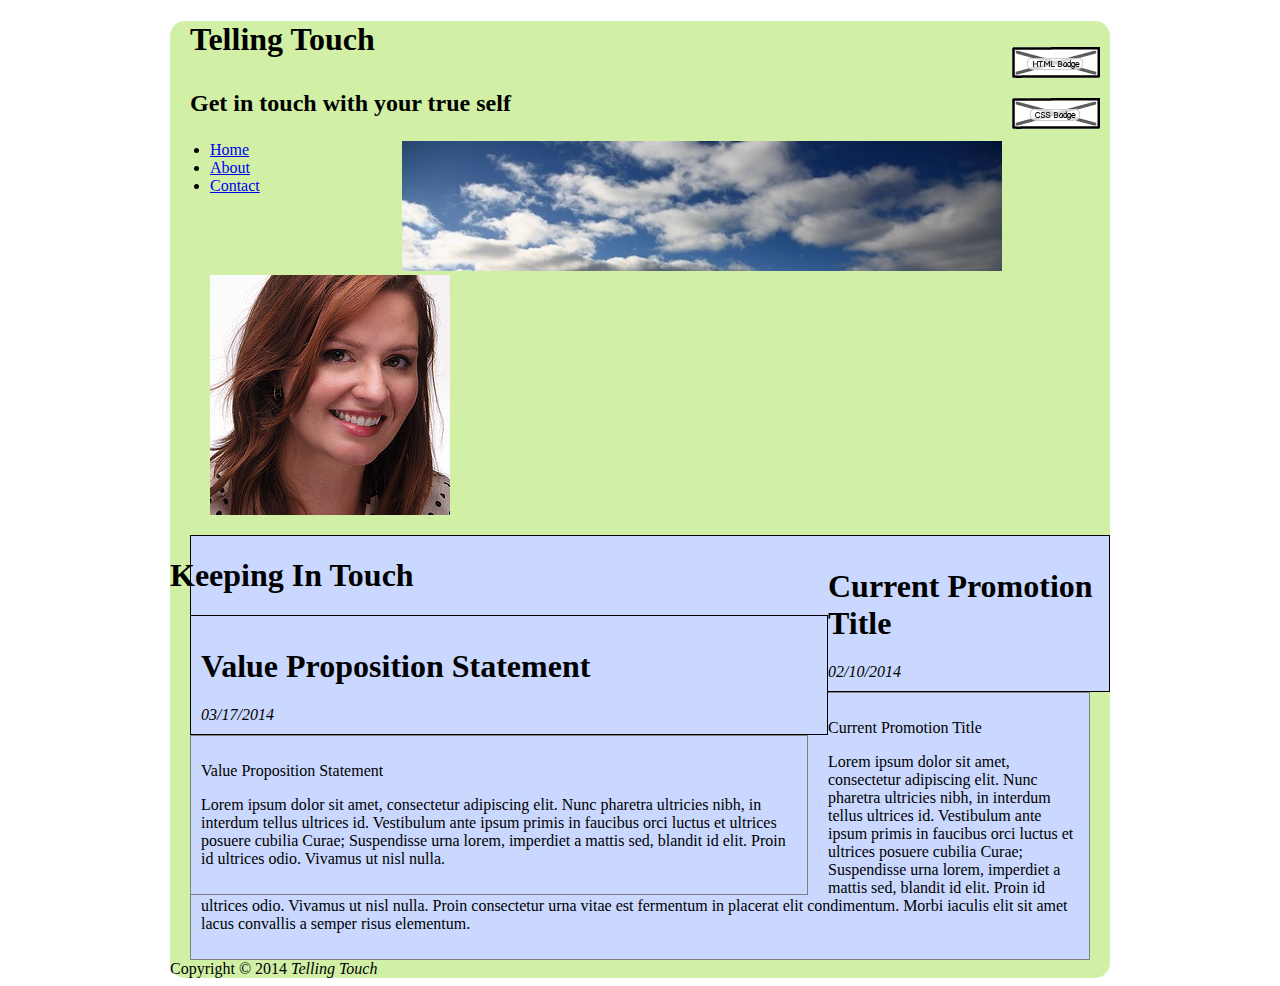
<file: template/index.html>
<!DOCTYPE html>

<!-- The doctype declares the type of coding the HTML page uses so that the browser knows how to render it. -->

<!-- The  html tag contains everything on the page: head and body-->
<html lang="en">

  <!-- The "head" container includes all the information the browser needs to display the page -->
  <head>
    <!-- the "meta" tag is used to provide, ah, meta-information about the page. 
         This one is another method to the browser what this content is and what character set we are using 
    -->
    <meta http-equiv="Content-Type" content="text/html" charset="UTF-8">

    <!-- edit the title to include client content-->
    <title>Telling Touch</title>
    
    <!-- The "link" tag identifies your external CSS style sheet. Edit this link to use your particular file  -->
    <link rel="stylesheet" type="text/css" href="stylesheets/template.css" />
  	
    <!-- the "style" tag container includes this page's unique style rules -->
    <style type="text/css">
  		{p, li {color: black;}
  	</style>
  </head>

  <!-- The "body" tag container includes the structure and content of the page -->
  <body>

    <div class="container"> <!-- contains everything on the page; used for centering and margins-->

    	<header> <!-- contains the constant stuff at the top of the page -->

        <div id="validation_badge">

          <!-- replace this html with the html snippets that displays your validation badges of the client wants this. -->
          <p>
            <img src="images/html_validation_badge_mockup.png" 
                 alt="replace this with the HTML validator badge code snippet" 
                 height="31" 
                 width="88" 
           
          </p>
          <!-- Notice that the indentation style of the second segment of code is all on one line. Which one is more readable for you? -->
          <p>
            <img src="images/css_validation_badge_mockup.png" alt="replace this with the CSS validator badge code snippet" height="31" width="88" />
          </p>
        </div>

      	<div class="page_heading">
          <h1>Telling Touch<p></P></h1>
          <h2> <p>Get in touch with your true self</p></h2>
          <div id="logo">
          <img src="client_assets/logo.jpg" alt"Photo Credit: The Tedster http://flikr.com/14646291@N04/8353617707">
          </logo>
        </div>
      	      
        </header>
  <div class="main">
        <nav>
        <ul>
          <li><a href="index.html">Home</a></li>
          <li><a href="about.html">About</a></li>
          <li><a href="contact.html">Contact</a></li>
          <p></P>
          <img src="client_assets/headshot.jpg" alt="Photo Credit: Pat David  http://www.flikr/com/photos/39707801@N001214643804">
        </ul>
        </nav>
    <div class="articles">
      <h1>Keeping In Touch</h1>
    	<article>
      	<div class="article_heading">
      	 <h1>Value Proposition Statement</h1> <i>03/17/2014</i>
      	</div>
      	<div class="article_content">
          <p>Value Proposition Statement</p>
          <p>Lorem ipsum dolor sit amet, consectetur adipiscing elit. Nunc pharetra ultricies nibh, in interdum tellus ultrices id. Vestibulum ante ipsum primis in faucibus orci luctus et ultrices posuere cubilia Curae; Suspendisse urna lorem, imperdiet a mattis sed, blandit id elit. Proin id ultrices odio. Vivamus ut nisl nulla.</p>
      	</div>		
    	</div>
      </article>

      <article>
        <div class="article_heading">
         <h1>Current Promotion Title</h1> <i>02/10/2014</i>
        </div>
        <div class="article_content">
          <p>Current Promotion Title</p>
          <p>Lorem ipsum dolor sit amet, consectetur adipiscing elit. Nunc pharetra ultricies nibh, in interdum tellus ultrices id. Vestibulum ante ipsum primis in faucibus orci luctus et ultrices posuere cubilia Curae; Suspendisse urna lorem, imperdiet a mattis sed, blandit id elit. Proin id ultrices odio. Vivamus ut nisl nulla. Proin consectetur urna vitae est fermentum in placerat elit condimentum. Morbi iaculis elit sit amet lacus convallis a semper risus elementum.</p>

        </div>    
      </div>
     
    </articles>
    	<!-- the footer area sits at the bottom of the page -->
  </main>
    	<footer>
        <!-- edit the footer to include your name  -->
    	 Copyright &copy; 2014 <i>Telling Touch</i>
    	</div>
  	</div>  <!-- .container -->
      </footer>

  </body>
</html>
</file>
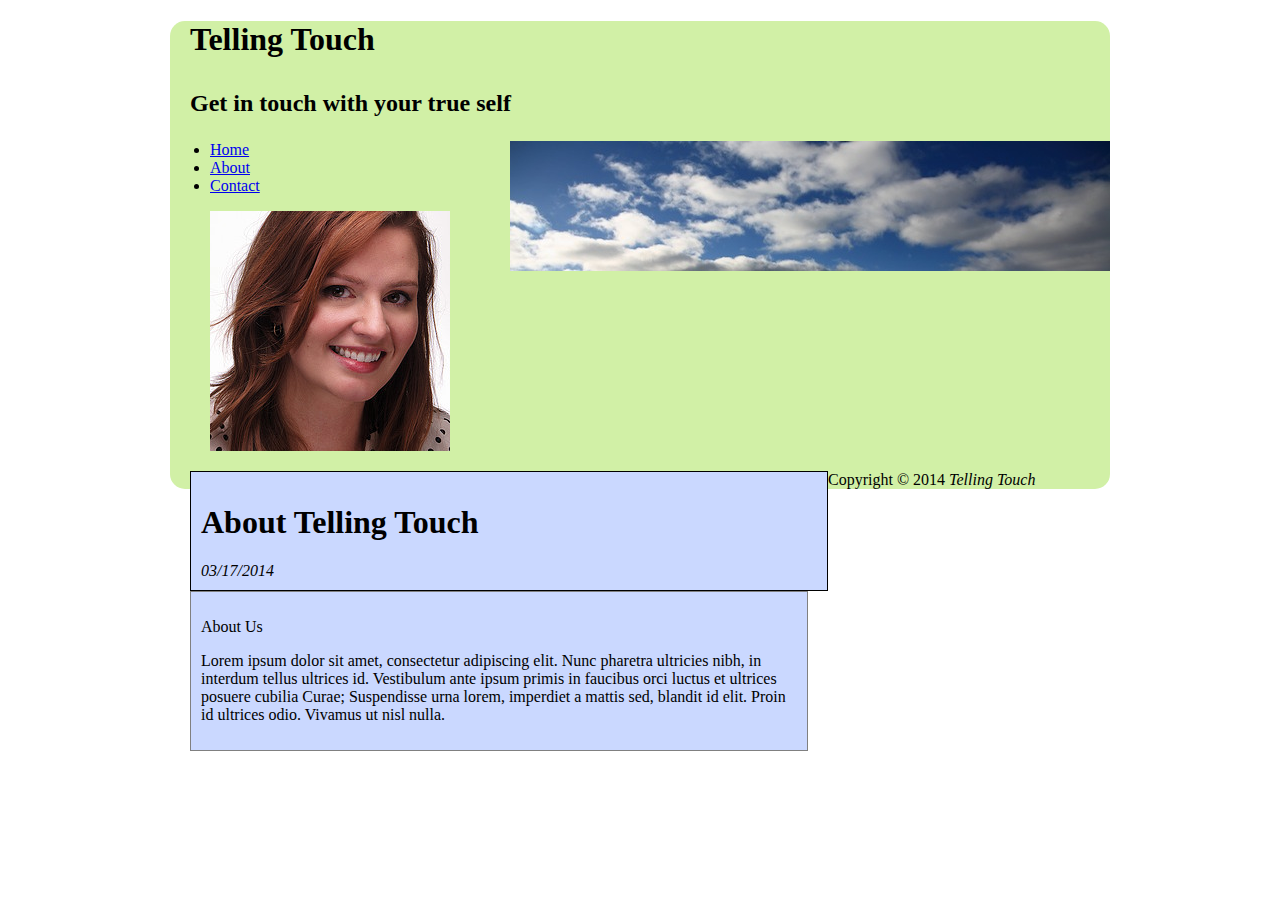
<file: template/about.html>
<!DOCTYPE html>

<!-- The doctype declares the type of coding the HTML page uses so that the browser knows how to render it. -->

<!-- The  html tag contains everything on the page: head and body-->
<html lang="en">

  <!-- The "head" container includes all the information the browser needs to display the page -->
  <head>
    <!-- the "meta" tag is used to provide, ah, meta-information about the page. 
         This one is another method to the browser what this content is and what character set we are using 
    -->
    <meta http-equiv="Content-Type" content="text/html" charset="UTF-8">

    <!-- edit the title to include client content-->
    <title>Telling Touch</title>
    
    <!-- The "link" tag identifies your external CSS style sheet. Edit this link to use your particular file  -->
    <link rel="stylesheet" type="text/css" href="stylesheets/template.css" />
  	
    <!-- the "style" tag container includes this page's unique style rules -->
    <style type="text/css">
  		{p, li {color: black;}
  	</style>
  </head>

  <!-- The "body" tag container includes the structure and content of the page -->
  <body>

    <div class="container"> <!-- contains everything on the page; used for centering and margins-->

    	<header> <!-- contains the constant stuff at the top of the page -->

       	<div class="page_heading">
          <h1>Telling Touch<p></P></h1>
          <h2> <p>Get in touch with your true self</p></h2>
          <div id="logo">
          <img src="client_assets/logo.jpg" alt"Photo Credit: The Tedster http://flikr.com/14646291@N04/8353617707">
          </logo>
        </div>
      	      
      </header>
  <div class="main">
        <nav>
        <ul>
          <li><a href="index.html">Home</a></li>
          <li><a href="about.html">About</a></li>
          <li><a href="contact.html">Contact</a></li>
          <p></P>
          <img src="client_assets/headshot.jpg" alt="Photo Credit: Pat David  http://www.flikr/com/photos/39707801@N001214643804">
        </ul>
        </nav>
    <div class="articles">
    	<article>
      	<div class="article_heading">
      	 <h1>About Telling Touch</h1> <i>03/17/2014</i>
      	</div>
      	<div class="article_content">
          <p>About Us</p>
          <p>Lorem ipsum dolor sit amet, consectetur adipiscing elit. Nunc pharetra ultricies nibh, in interdum tellus ultrices id. Vestibulum ante ipsum primis in faucibus orci luctus et ultrices posuere cubilia Curae; Suspendisse urna lorem, imperdiet a mattis sed, blandit id elit. Proin id ultrices odio. Vivamus ut nisl nulla.</p>
      	</div>		
    	</div>
      </article>

    </articles>
    	<!-- the footer area sits at the bottom of the page -->
  </main>
    	<footer>
        <!-- edit the footer to include your name  -->
    	 Copyright &copy; 2014 <i>Telling Touch</i>
    	</div>
  	</div>  <!-- .container -->
      </footer>

  </body>
</html>
</file>
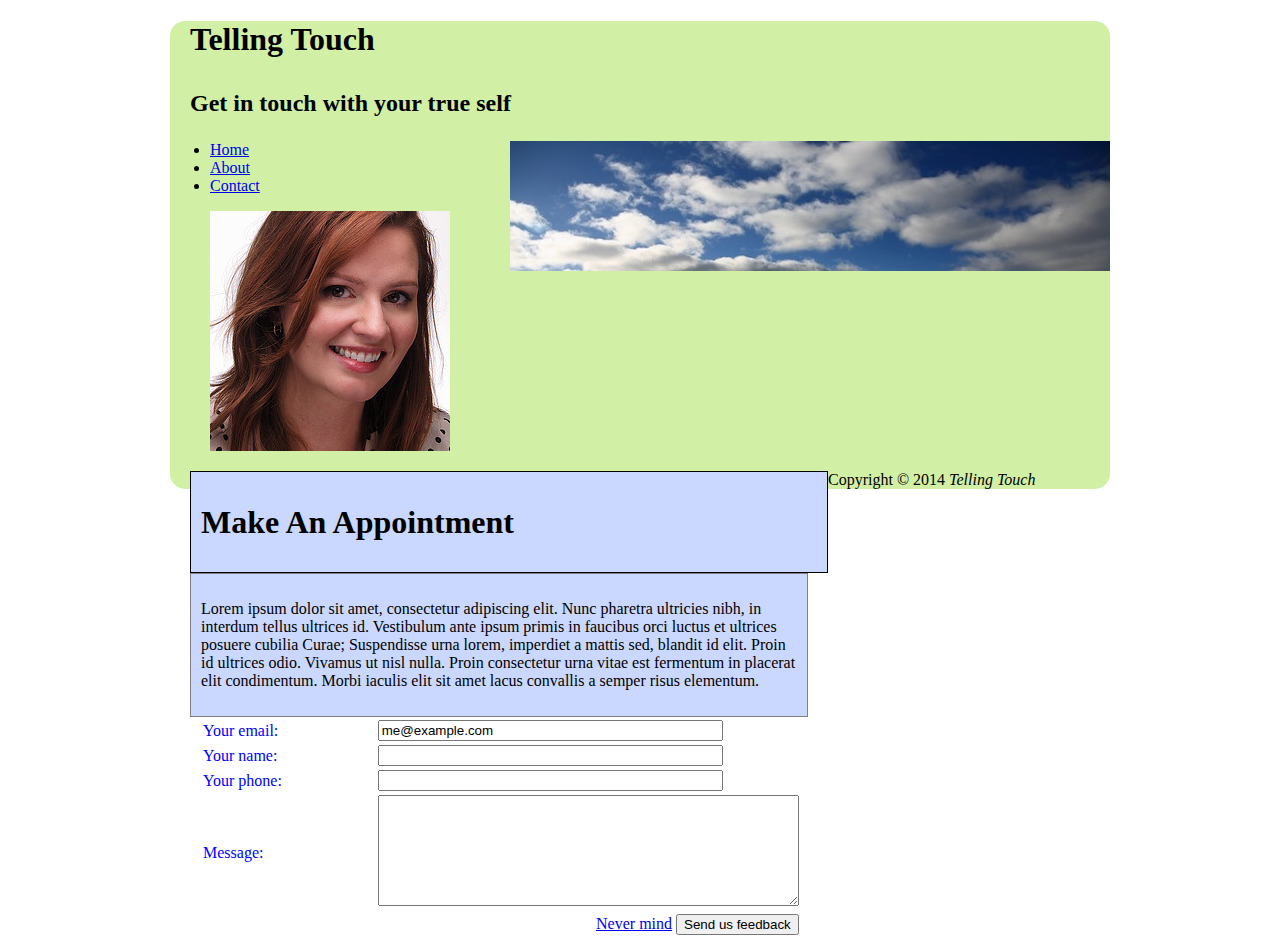
<file: template/contact.html>
<!DOCTYPE html>

<!-- The doctype declares the type of coding the HTML page uses so that the browser knows how to render it. -->

<!-- The  html tag contains everything on the page: head and body-->
<html lang="en">

  <!-- The "head" container includes all the information the browser needs to display the page -->
  <head>
    <!-- the "meta" tag is used to provide, ah, meta-information about the page. 
         This one is another method to the browser what this content is and what character set we are using 
    -->
    <meta http-equiv="Content-Type" content="text/html" charset="UTF-8">

    <!-- edit the title to include client content-->
    <title>Telling Touch</title>
    
    <!-- The "link" tag identifies your external CSS style sheet. Edit this link to use your particular file  -->
    <link rel="stylesheet" type="text/css" href="stylesheets/template.css" />
  	
    <!-- the "style" tag container includes this page's unique style rules -->
    <style type="text/css">
  		{p, li {color: black;}
  	</style>
  </head>

  <!-- The "body" tag container includes the structure and content of the page -->
  <body>

    <div class="container"> <!-- contains everything on the page; used for centering and margins-->

    	<header> <!-- contains the constant stuff at the top of the page -->

       	<div class="page_heading">
          <h1>Telling Touch<p></P></h1>
          <h2> <p>Get in touch with your true self</p></h2>
          <div id="logo">
          <img src="client_assets/logo.jpg" alt"Photo Credit: The Tedster http://flikr.com/14646291@N04/8353617707">
          </logo>
        </div>
      	      
      </header>

  <div class="main">
        <nav>
        <ul>
            <li><a href="index.html">Home</a></li>
            <li><a href="about.html">About</a></li>
            <li><a href="contact.html">Contact</a></li>
            <p></P>
            <img src="client_assets/headshot.jpg" alt="Photo Credit: Pat David  http://www.flikr/com/photos/39707801@N001214643804">
          </ul>
        </nav>

    <div class="articles">
    	<article>
        <div class="article_heading">
         <h1>Make An Appointment </h1> 
        </div>
        <div class="article_content">
           <p>Lorem ipsum dolor sit amet, consectetur adipiscing elit. Nunc pharetra ultricies nibh, in interdum tellus ultrices id. Vestibulum ante ipsum primis in faucibus orci luctus et ultrices posuere cubilia Curae; Suspendisse urna lorem, imperdiet a mattis sed, blandit id elit. Proin id ultrices odio. Vivamus ut nisl nulla. Proin consectetur urna vitae est fermentum in placerat elit condimentum. Morbi iaculis elit sit amet lacus convallis a semper risus elementum.</p>

        </div>    
         </article>
        
          <form method="post" action="http:form-echo.herokuapp.com/form-echo">
            <table class="form_field_table">
              <tr>
                <td width="29%">Your email:</td>
                <td width="71%">
                  <input type="text"  name="recipient" value="me@example.com" size="40" />
                </td>
              </tr>
              <tr>
                <td width="29%">Your name: </td>
                <td width="71%">
                  <input type="text" name="customer_name" size="40" />
                </td>
              </tr>
              <tr>
                <td width="29%">Your phone:</td>
                <td width="71%">
                  <input type="text" name="customer_phone" size="40" />
                </td>
              </tr>
              <tr>
                <td width="29%">Message:</td>
                <td width="71%">
                  <textarea name="customer_message" rows="7" cols="50"> </textarea>
                </td>
              </tr>
              <tr>
                <td width="29%">&nbsp</td>
                <td width="71%">
                  <div class="buttons">
                    <a href="#">Never mind</a>  <input name="submit" type="submit" value="Send us feedback" />
                  </div> 
                </td>           
              </tr>
            </table>                 
          </form>
        </div>    
      </div>
      </article>
    </articles>
    	<!-- the footer area sits at the bottom of the page -->
  </main>
    	<footer>
        <!-- edit the footer to include your name  -->
    	 Copyright &copy; 2014 <i>Telling Touch</i>
    	</div>
  	</div>  <!-- .container -->
      </footer>

  </body>
</html>
</file>
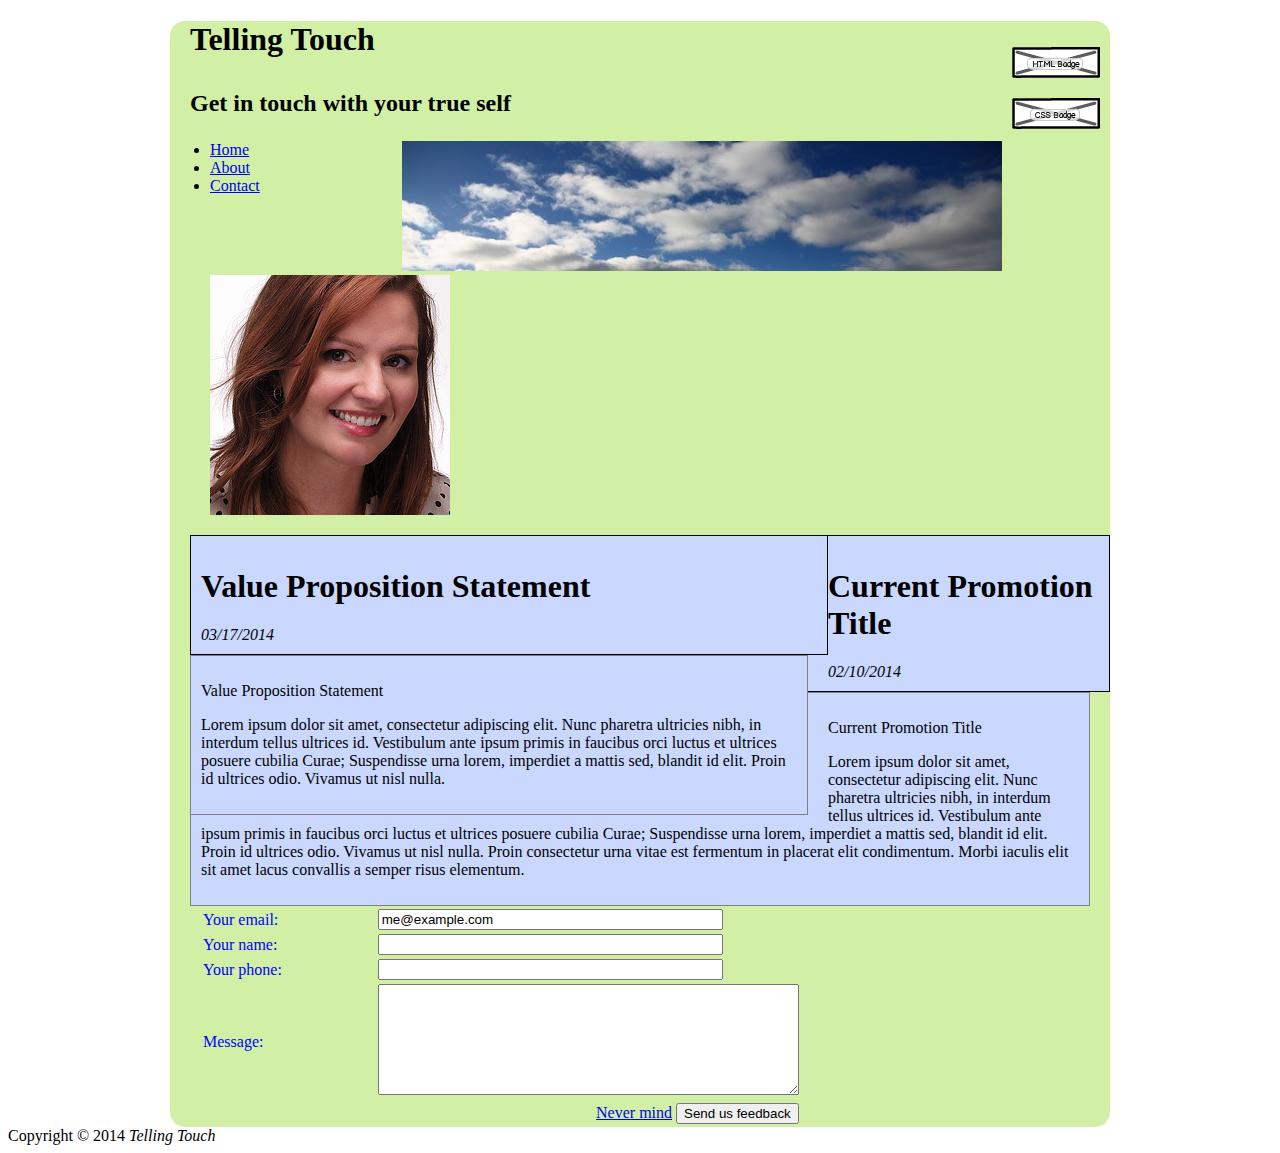
<file: template/template.html>
<!DOCTYPE html>

<!-- The doctype declares the type of coding the HTML page uses so that the browser knows how to render it. -->

<!-- The  html tag contains everything on the page: head and body-->
<html lang="en">

  <!-- The "head" container includes all the information the browser needs to display the page -->
  <head>
    <!-- the "meta" tag is used to provide, ah, meta-information about the page. 
         This one is another method to the browser what this content is and what character set we are using 
    -->
    <meta http-equiv="Content-Type" content="text/html" charset="UTF-8">

    <!-- edit the title to include client content-->
    <title>Telling Touch</title>
    
    <!-- The "link" tag identifies your external CSS style sheet. Edit this link to use your particular file  -->
    <link rel="stylesheet" type="text/css" href="stylesheets/template.css" />
  	
    <!-- the "style" tag container includes this page's unique style rules -->
    <style type="text/css">
  		{p, li {color: black;}
  	</style>
  </head>

  <!-- The "body" tag container includes the structure and content of the page -->
  <body>

    <div class="container"> <!-- contains everything on the page; used for centering and margins-->

    	<header> <!-- contains the constant stuff at the top of the page -->

        <div id="validation_badge">

          <!-- replace this html with the html snippets that displays your validation badges of the client wants this. -->
          <p>
            <img src="images/html_validation_badge_mockup.png" 
                 alt="replace this with the HTML validator badge code snippet" 
                 height="31" 
                 width="88" 
           
          </p>
          <!-- Notice that the indentation style of the second segment of code is all on one line. Which one is more readable for you? -->
          <p>
            <img src="images/css_validation_badge_mockup.png" alt="replace this with the CSS validator badge code snippet" height="31" width="88" />
          </p>
        </div>

      	<div class="page_heading">
          <h1>Telling Touch<p></P></h1>
          <h2> <p>Get in touch with your true self</p></h2>
          <div id="logo">
          <img src="client_assets/logo.jpg" alt"Photo Credit: The Tedster http://flikr.com/14646291@N04/8353617707">
          </logo>
        </div>
      	      
        </header>
  <div class="main">
        <nav>
        <ul>
          <li><a href="index.html">Home</a></li>
          <li><a href="about.html">About</a></li>
          <li><a href="contact.html">Contact</a></li>
          <p></P>
          <img src="client_assets/headshot.jpg" alt="Photo Credit: Pat David  http://www.flikr/com/photos/39707801@N001214643804">
        </ul>
        </nav>
    <div class="articles">
    	<article>
      	<div class="article_heading">
      	 <h1>Value Proposition Statement</h1> <i>03/17/2014</i>
      	</div>
      	<div class="article_content">
          <p>Value Proposition Statement</p>
          <p>Lorem ipsum dolor sit amet, consectetur adipiscing elit. Nunc pharetra ultricies nibh, in interdum tellus ultrices id. Vestibulum ante ipsum primis in faucibus orci luctus et ultrices posuere cubilia Curae; Suspendisse urna lorem, imperdiet a mattis sed, blandit id elit. Proin id ultrices odio. Vivamus ut nisl nulla.</p>
      	</div>		
    	</div>
      </article>

      <article>
        <div class="article_heading">
         <h1>Current Promotion Title</h1> <i>02/10/2014</i>
        </div>
        <div class="article_content">
          <p>Current Promotion Title</p>
          <p>Lorem ipsum dolor sit amet, consectetur adipiscing elit. Nunc pharetra ultricies nibh, in interdum tellus ultrices id. Vestibulum ante ipsum primis in faucibus orci luctus et ultrices posuere cubilia Curae; Suspendisse urna lorem, imperdiet a mattis sed, blandit id elit. Proin id ultrices odio. Vivamus ut nisl nulla. Proin consectetur urna vitae est fermentum in placerat elit condimentum. Morbi iaculis elit sit amet lacus convallis a semper risus elementum.</p>

        </div>    
      </div>
      </article>
        
          <form method="post" action="http:form-echo.herokuapp.com/form-echo">
            <table class="form_field_table">
              <tr>
                <td width="29%">Your email:</td>
                <td width="71%">
                  <input type="text"  name="recipient" value="me@example.com" size="40" />
                </td>
              </tr>
              <tr>
                <td width="29%">Your name: </td>
                <td width="71%">
                  <input type="text" name="customer_name" size="40" />
                </td>
              </tr>
              <tr>
                <td width="29%">Your phone:</td>
                <td width="71%">
                  <input type="text" name="customer_phone" size="40" />
                </td>
              </tr>
              <tr>
                <td width="29%">Message:</td>
                <td width="71%">
                  <textarea name="customer_message" rows="7" cols="50"> </textarea>
                </td>
              </tr>
              <tr>
                <td width="29%">&nbsp</td>
                <td width="71%">
                  <div class="buttons">
                    <a href="#">Never mind</a>  <input name="submit" type="submit" value="Send us feedback" />
                  </div> 
                </td>           
              </tr>
            </table>                 
          </form>
        </div>    
      </div>
      </article>
    </articles>
    	<!-- the footer area sits at the bottom of the page -->
  </main>
    	<footer>
        <!-- edit the footer to include your name  -->
    	 Copyright &copy; 2014 <i>Telling Touch</i>
    	</div>
  	</div>  <!-- .container -->
      </footer>

  </body>
</html>
</file>
<file: template/stylesheets/template.css>
/* 

This file contains all your CSS style rules. 
indent = 2 spaces, not tabs 

Reference: http://www.w3schools.com/css/default.asp

*/

/* because every browser has a built in stylesheet we have to reset those properties that we want to manipulate later. We do this by setting those properties to zero for the entire HTML document and any other tag selectors we want to redefine from scratch*/

.html h1 {
  margin: 0;
  }

/* next we set up those properties that we want to apply everywhere that is visible on the page using the body selector. Notice the "font-family" */

.body {
  font-size: 1.1em;
  font-family: "Helvetica Neue", Helvetica, Verdana, sans-serif;
  background-color: #B8C5E8;
  text-decoration: none;
  }

/* The container sits in the middle of the page and is a fixed width Reference: http://www.w3schools.com/css/css_boxmodel.asp
*/

.container {
  max-width: 940px;
  margin-left: auto;
  margin-right: auto;
  background-color: #D1F0A6;
  -webkit-border-radius: 15px;
  -moz-border-radius: 15px;
  border-radius: 15px;

}

/* The next set of styles pretty much just "open up" the page and create white space */

.header {
  clear: both;
  margin: 20px;
}
 	
.page_heading {
    margin-left: 20px;
} 

#logo {
    float: right;


}

.nav {
    padding-left: 10px;
    background-color: #BDD996;
    max-width: 30%;
    border: 1px; solid black;
    border-radius: 5px;
    text-decoration: none;
}


.contact_information {
    margin-left: 20px;
}

/* we want the validation pages to appear on the right side of the page inside the container */

#validation_badge {
  float: right;
  padding: 10px;
}
.articles {
  float: left;
  max-width: 70%

}
.article {
  margin: 2.5%;
}

.article_heading {
  
  margin-left: 20px;
  padding: 10px;
  border: 1px solid black;
  background-color: #CAD8FF;

}

.article_content {
  margin: 0 20px 0 20px;
  padding: 10px;
  border: 1px solid gray;
  background-color: #CAD8FF;

}

.prompt_text {
  font-size: 24px;
  padding-left: 10px;
  color: #000;
}
.form_field_table {
  margin-left: 30px;
  border: none;
}
.form_field_table td {color: #00f;}

f.orm {
  color: #00f;
}
.buttons {
  float: right;
}

.float_right {
  float: right;
}

/* finally, the footer stretches across the whole page width in an open, centered sort of way. */
.footer {
  clear: both;
  font-size: .80em;
  min-height: 40px;
  text-align: center;
  margin: 20px;

}
</file>
